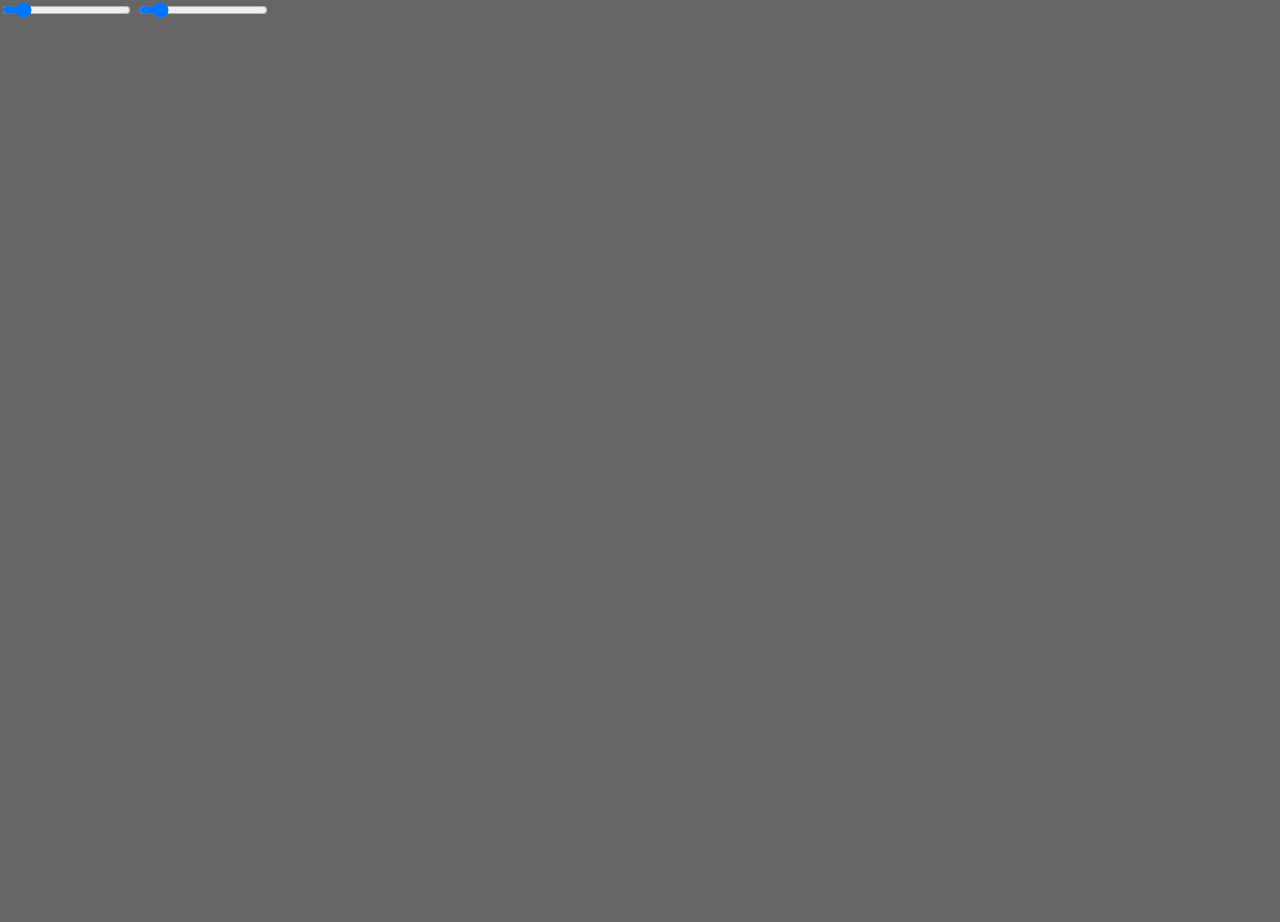
<file: Sandbox/NineSliceTest.html>
<!DOCTYPE html>

<html lang="en">
<head>
    <meta charset="utf-8">
    <title>NineSliceWidget Resize Test</title>
    <link rel="stylesheet" href="style.css">
</head>
<body>
    <input id=widgetWidth type=range min=200 max=1000 value=300>
    <input id=widgetHeight type=range min=200 max=1000 value=300>

    <script src="../Base/Math/Vec2.js"></script>
    <script src="../Base/Math/AABB.js"></script>
    <script src="../Client/Rendering/Texture.js"></script>
    <script src="../Client/Rendering/TextureCollection.js"></script>
    <script src="../Client/UI/ScreenEntity.js"></script>
    <script src="../Client/UI/NineSliceWidget.js"></script>
    <script src="NineSliceTest.js"></script>
</body>
</html>
</file>
<file: Sandbox/style.css>
html, body {
    width:  100%;
    height: 100%;
    margin: 0px;
    background: #666666;
  }
  
  canvas {
      display:block;
      margin:0 auto;
      background: #666666;
  }
</file>
